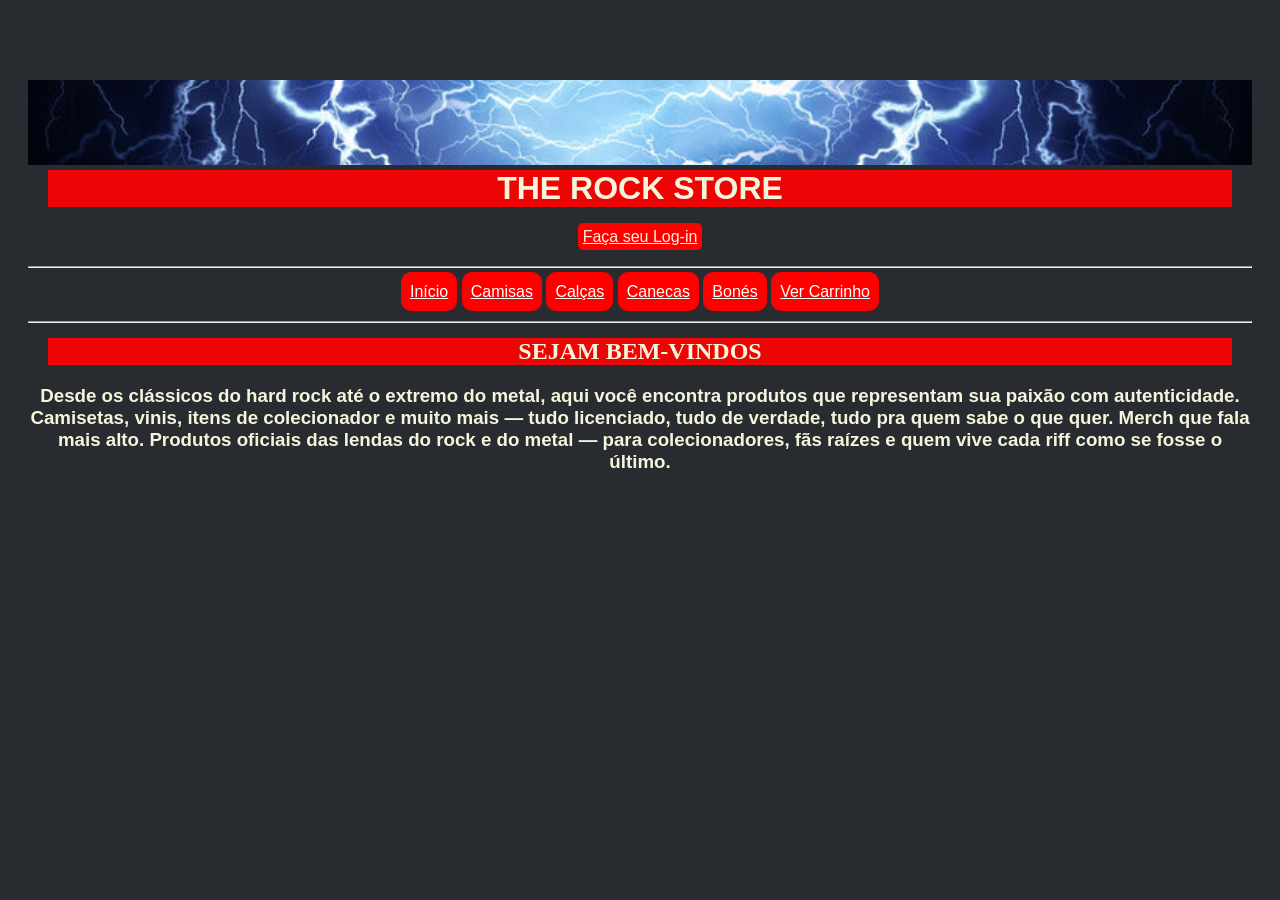
<file: index.html>
<!DOCTYPE html>
<html lang="ptbr">
    <head>
        <title>Início</title>
        <meta charset="UTF-8">
        <link rel=stylesheet href="assets/.css/base.css">
    </head>
    <body>
        <div>
            <img class="headerimg" src="assets/images/raios.jpg">
            <h1>THE ROCK STORE</h1>
            <a class="login" href="login.html">Faça seu Log-in</a>
        </div>
        <hr>
            <a class="select" href="index.html">Início</a>
            <a class="select" href="camisa.html">Camisas</a>
            <a class="select" href="calca.html">Calças</a>
            <a class="select" href="canecas.html">Canecas</a>
            <a class="select" href="bonés.html">Bonés</a>
            <a class="select" href="carrinho.html">Ver Carrinho</a>
        <hr>
        <h2 class="welcome">SEJAM BEM-VINDOS</h2>
        <h3 class="intro">Desde os clássicos do hard rock até o extremo do metal, aqui você encontra produtos que representam sua paixão com autenticidade. Camisetas, vinis, itens de colecionador e muito mais — tudo licenciado, tudo de verdade, tudo pra quem sabe o que quer. Merch que fala mais alto. Produtos oficiais das lendas do rock e do metal — para colecionadores, fãs raízes e quem vive cada riff como se fosse o último.</h3>
    </body>
</html>
</file>
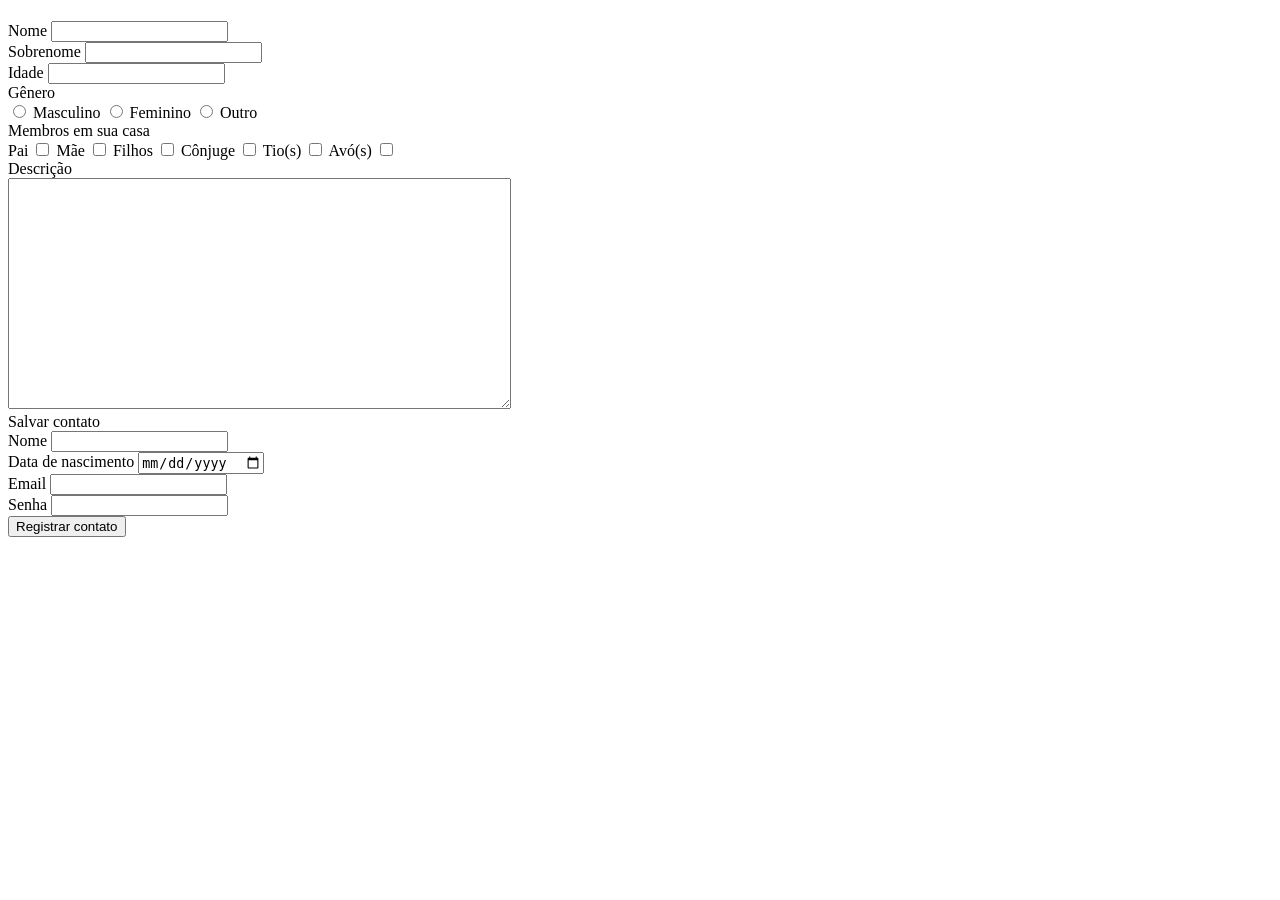
<file: base-de-formulario.html>
<!DOCTYPE html>
<html lang="ptbr">
<head>
    <meta charset="UTF-8">
    <title>Pinky</title>
</head>
<body>
    <h1> </h1>
    <form>
        <div>
            <label for="nome">Nome</label>
            <input id="nome">
        </div>
        
        <div>
            <label for="sobrenome">Sobrenome</label>
            <input id="sobrenome">
        </div>

        <div>
            <label for="idade">Idade</label>
            <input id="idade" type="number">
        </div>
        <div>
            <label for="genero">Gênero</label>
            <div>
                <input type="radio" name="genero" value="homem">
                <label for="genero">Masculino</label>
                <input type="radio" name="genero" value="mulher">
                <label for="genero">Feminino</label>
                <input type="radio" name="genero" value="outro">
                <label for="genero">Outro</label>
            </div>
        </div>
        <div>
            <label for="familia">Membros em sua casa</label>
        </div>
        <label for="familia">Pai</label>
        <input type="checkbox" name="parente" value="pai">
        <label for="familia">Mãe</label>
        <input type="checkbox" name="parente" value="mae">
        <label for="familia">Filhos</label>
            <input type="checkbox" name="parente" value="filho">
            <label for="familia">Cônjuge</label>
            <input type="checkbox" name="parente" value="conjuge">
            <label for="familia">Tio(s)</label>
            <input type="checkbox" name="parente" value="conjuge">
            <label for="familia">Avó(s)</label>
            <input type="checkbox" name="parente" value="conjuge">
        <div>
            <label for="descrição">Descrição</label>
            <div>
                <textarea rows="15" cols="60"></textarea>
            </div>
        </div>
    </form>
    <form action="contact.php" method="get">
        <div>
            <label for="campo-login">Salvar contato</label>
        </div>
        <div>
            <label for="campo-login">Nome</label>
            <input id="campo-login" type="text" name="login">
        </div>
        <div>
            <label for="campo-data">Data de nascimento</label>
            <input id="campo-data" type="date" name="data_nascimento">
        </div>
        <div>
            <label for="campo-email">Email</label>
            <input id="campo-email" type="email" name="email">
        </div>
        <div>
            <label for="campo-senha">Senha</label>
            <input id="campo-senha" type="password" name="senha">
        </div>
        <button type="submit">Registrar contato</button>
    </form>
</body>
</html>
</file>
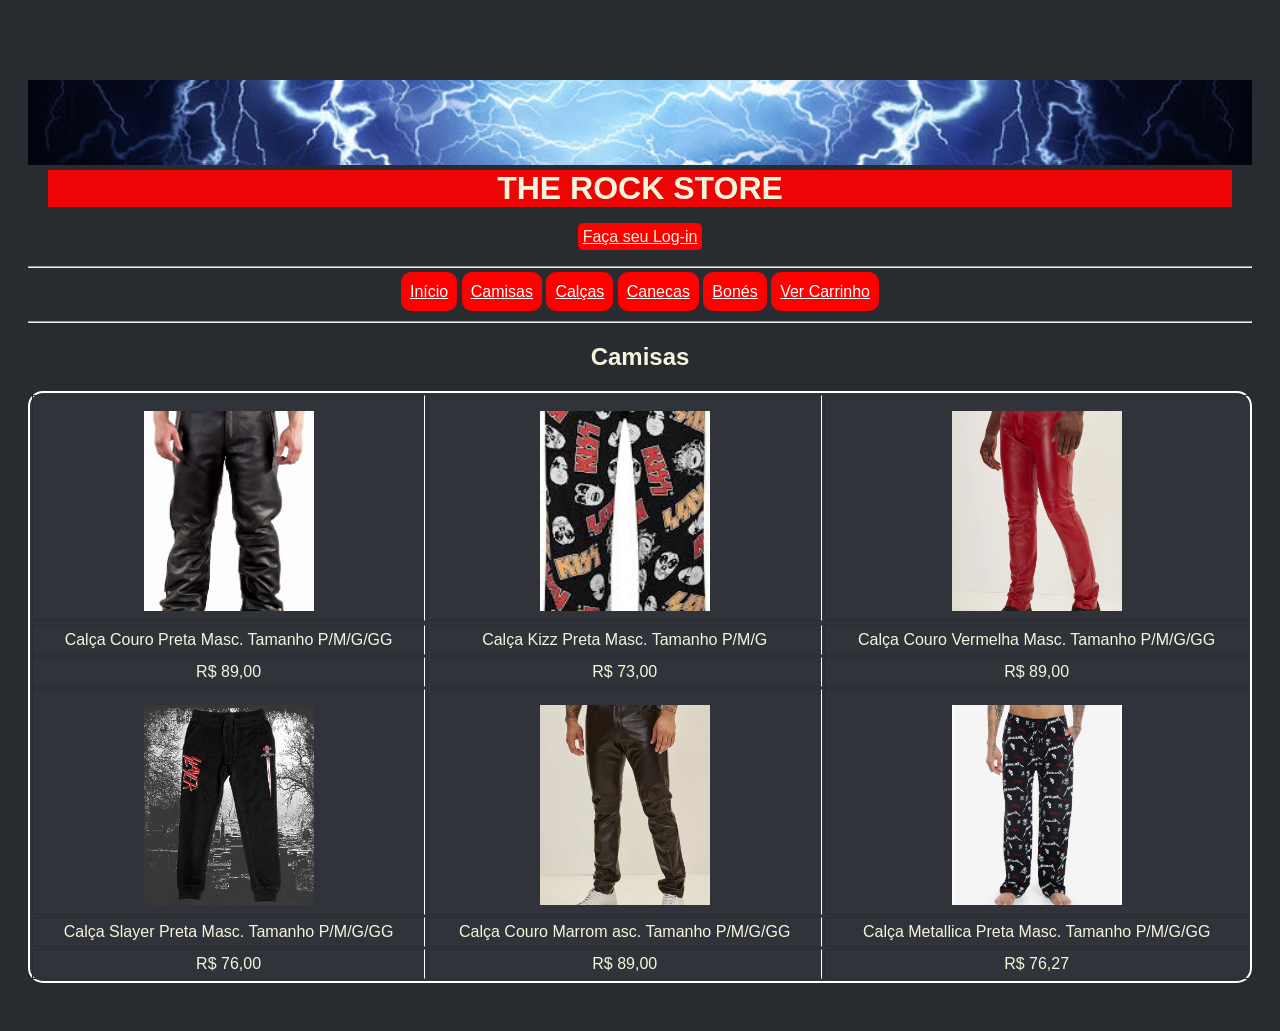
<file: calca.html>
<!DOCTYPE html>
<html lang="ptbr">
    <head>
        <title>Camisas</title>
        <meta charset="UTF-8">
        <link rel=stylesheet href="assets/.css/base.css">
    </head>
    <body>
        <div>
            <img class="headerimg" src="assets/images/raios.jpg">
            <h1>THE ROCK STORE</h1>
            <a class="login" href="login.html">Faça seu Log-in</a>
        </div>
        <hr>
            <a class="select" href="index.html">Início</a>
            <a class="select" href="camisa.html">Camisas</a>
            <a class="select" href="calca.html">Calças</a>
            <a class="select" href="canecas.html">Canecas</a>
            <a class="select" href="bonés.html">Bonés</a>
            <a class="select" href="carrinho.html">Ver Carrinho</a>
        <hr>
        <div>
            <h2>Camisas</h2>
        </div>
        <table class="tabela-calca">
            <tbody>
                <tr>
                    <td>
                        <img class="calca" src="assets/images/calca-couro.jpg">
                    </td>
                    <td>
                        <img class="calca" src="assets/images/calca-kizz.jpg">
                    </td>
                    <td>
                        <img class="calca" src="assets/images/calca-red.jpg">
                    </td>
                </tr>
                <tr>
                </tr>
                <tr>
                    <td>Calça Couro Preta Masc. Tamanho P/M/G/GG</td>
                    <td>Calça Kizz Preta Masc. Tamanho P/M/G</td>
                    <td>Calça Couro Vermelha Masc. Tamanho P/M/G/GG</td>
                </tr>
                <tr>
                    <td>R$ 89,00</td>
                    <td>R$ 73,00</td>
                    <td>R$ 89,00</td>
                </tr>
                <tr>
                    <td>
                        <img class="calca" src="assets/images/calca-slayer.jpg">
                    </td>
                    <td>
                        <img class="calca" src="assets/images/calca-marrom.jpg">
                    </td>
                    <td>
                        <img class="calca" src="assets/images/calca-metallica.jpg">
                    </td>
                </tr>
                <tr>
                    <td>Calça Slayer Preta Masc. Tamanho P/M/G/GG</td>
                    <td>Calça Couro Marrom asc. Tamanho P/M/G/GG</td>
                    <td>Calça Metallica Preta Masc. Tamanho P/M/G/GG</td>
                </tr>
                <tr>
                    <td>R$ 76,00</td>
                    <td>R$ 89,00</td>
                    <td>R$ 76,27</td>
                </tr>
            </tbody>        
        </table>
    </body>
</html>
</file>
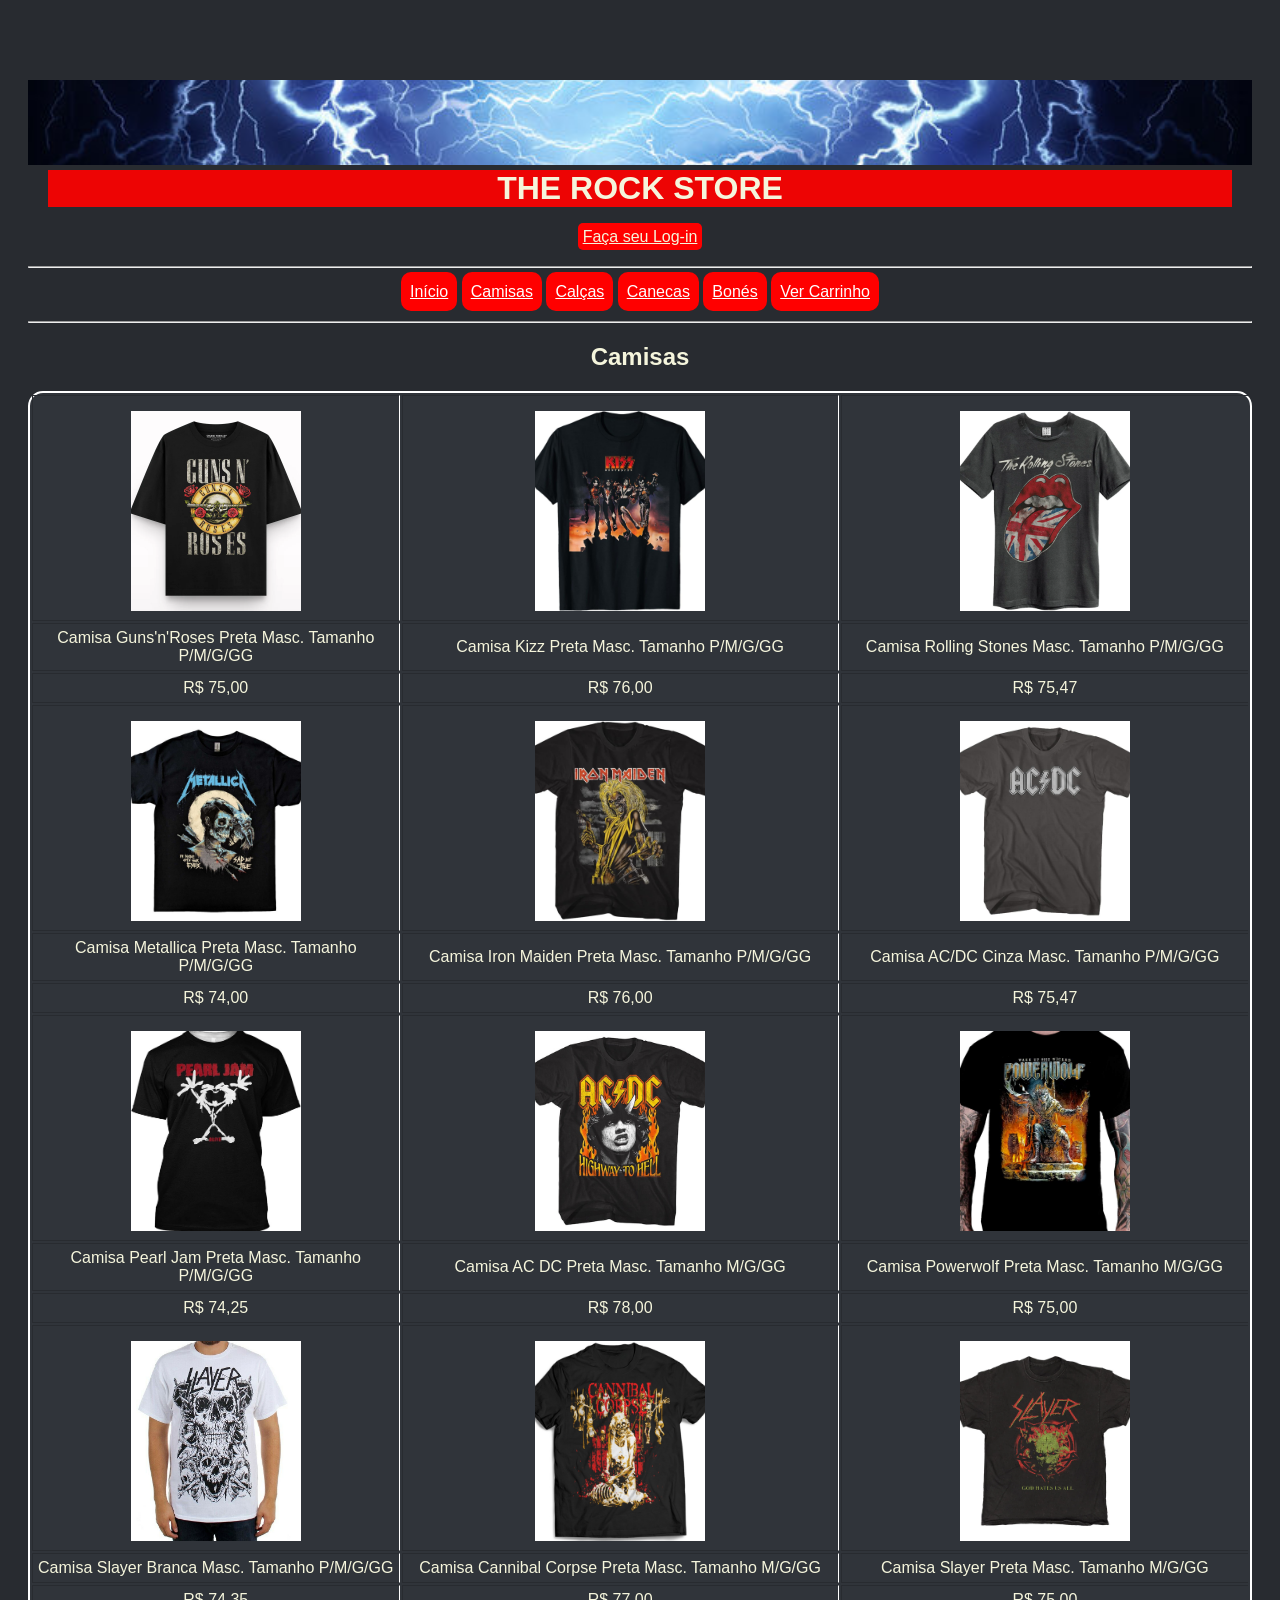
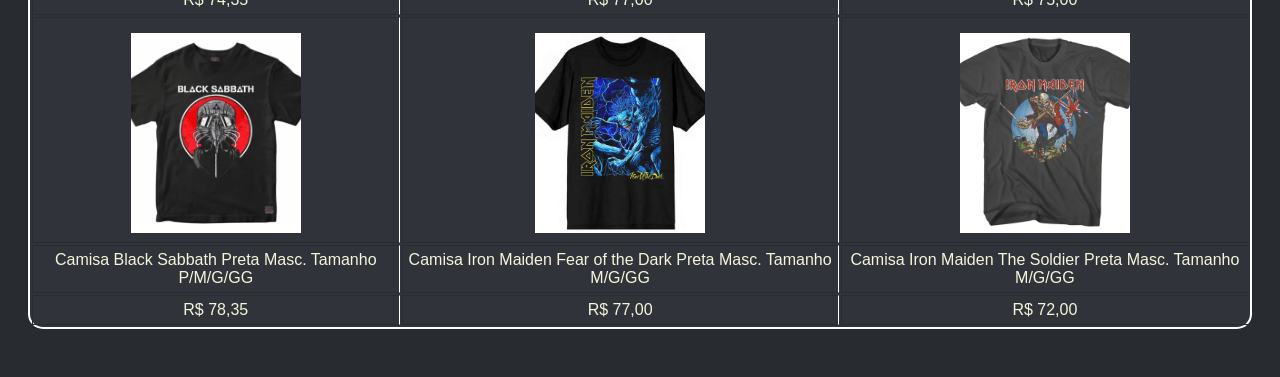
<file: camisa.html>
<!DOCTYPE html>
<html lang="ptbr">
    <head>
        <title>Camisas</title>
        <meta charset="UTF-8">
        <link rel=stylesheet href="assets/.css/base.css">
    </head>
    <body>
        <div>
            <img class="headerimg" src="assets/images/raios.jpg">
            <h1>THE ROCK STORE</h1>
            <a class="login" href="login.html">Faça seu Log-in</a>
        </div>
        <hr>
            <a class="select" href="index.html">Início</a>
            <a class="select" href="camisa.html">Camisas</a>
            <a class="select" href="calca.html">Calças</a>
            <a class="select" href="canecas.html">Canecas</a>
            <a class="select" href="bonés.html">Bonés</a>
            <a class="select" href="carrinho.html">Ver Carrinho</a>

        <hr>
        <div>
            <h2>Camisas</h2>
        </div>
        <table class="tabela-camisa">
            <tbody>
                <tr>
                    <td>
                        <img class="camisa" src="assets/images/camisa-guns-roses.jpg">
                    </td>
                    <td>
                        <img class="camisa" src="assets/images/camisa-kizz.jpg">
                    </td>
                    <td>
                        <img class="camisa" src="assets/images/camisa-rs.jpg">
                    </td>
                </tr>
                <tr>
                    <td>Camisa Guns'n'Roses Preta Masc. Tamanho P/M/G/GG</td>
                    <td>Camisa Kizz Preta Masc. Tamanho P/M/G/GG</td>
                    <td>Camisa Rolling Stones Masc. Tamanho P/M/G/GG</td>
                </tr>
                <tr>
                    <td>R$ 75,00</td>
                    <td>R$ 76,00</td>
                    <td>R$ 75,47</td>
                </tr>
                <tr>
                    <td>
                        <img class="camisa" src="assets/images/camisa-metallica.jpg">
                    </td>
                    <td>
                        <img class="camisa" src="assets/images/camisa-ironmaiden.jpg">
                    </td>
                    <td>
                        <img class="camisa" src="assets/images/camisa-acdc.jpg">
                    </td>
                </tr>
                <tr>
                    <td>Camisa Metallica Preta Masc. Tamanho P/M/G/GG</td>
                    <td>Camisa Iron Maiden Preta Masc. Tamanho P/M/G/GG</td>
                    <td>Camisa AC/DC Cinza Masc. Tamanho P/M/G/GG</td>
                </tr>
                <tr>
                    <td>R$ 74,00</td>
                    <td>R$ 76,00</td>
                    <td>R$ 75,47</td>
                </tr>
                <tr>
                    <td>
                        <img class="camisa" src="assets/images/camisa-pearljam.jpg">
                    </td>
                    <td>
                        <img class="camisa" src="assets/images/camisa-acdc2.jpg">
                    </td>
                    <td>
                        <img class="camisa" src="assets/images/camisa-powerwolf.jpg">
                    </td>
                </tr>
                <tr>
                    <td>Camisa Pearl Jam Preta Masc. Tamanho P/M/G/GG</td>
                    <td>Camisa AC DC Preta Masc. Tamanho M/G/GG</td>
                    <td>Camisa Powerwolf Preta Masc. Tamanho M/G/GG</td>
                </tr>
                <tr>
                    <td>R$ 74,25</td>
                    <td>R$ 78,00</td>
                    <td>R$ 75,00</td>
                </tr>
                <tr>
                    <td>
                        <img class="camisa" src="assets/images/camisa-slayer.jpg">
                    </td>
                    <td>
                        <img class="camisa" src="assets/images/camisa-cc.jpg">
                    </td>
                    <td>
                        <img class="camisa" src="assets/images/camisa-slayer2.jpg">
                    </td>
                </tr>
                <tr>
                    <td>Camisa Slayer Branca Masc. Tamanho P/M/G/GG</td>
                    <td>Camisa Cannibal Corpse Preta Masc. Tamanho M/G/GG</td>
                    <td>Camisa Slayer Preta Masc. Tamanho M/G/GG</td>
                </tr>
                <tr>
                    <td>R$ 74,35</td>
                    <td>R$ 77,00</td>
                    <td>R$ 75,00</td>
                </tr>
                <tr>
                    <td>
                        <img class="camisa" src="assets/images/camisa-blacksabbath.jpg">
                    </td>
                    <td>
                        <img class="camisa" src="assets/images/camisa-ironmaiden2.jpg">
                    </td>
                    <td>
                        <img class="camisa" src="assets/images/camisa-ironmaiden3.jpg">
                    </td>
                </tr>
                <tr>
                    <td>Camisa Black Sabbath Preta Masc. Tamanho P/M/G/GG</td>
                    <td>Camisa Iron Maiden Fear of the Dark Preta Masc. Tamanho M/G/GG</td>
                    <td>Camisa Iron Maiden The Soldier Preta Masc. Tamanho M/G/GG</td>
                </tr>
                <tr>
                    <td>R$ 78,35</td>
                    <td>R$ 77,00</td>
                    <td>R$ 72,00</td>
                </tr>
            </tbody>        
        </table>
    </body>
</html>
</file>
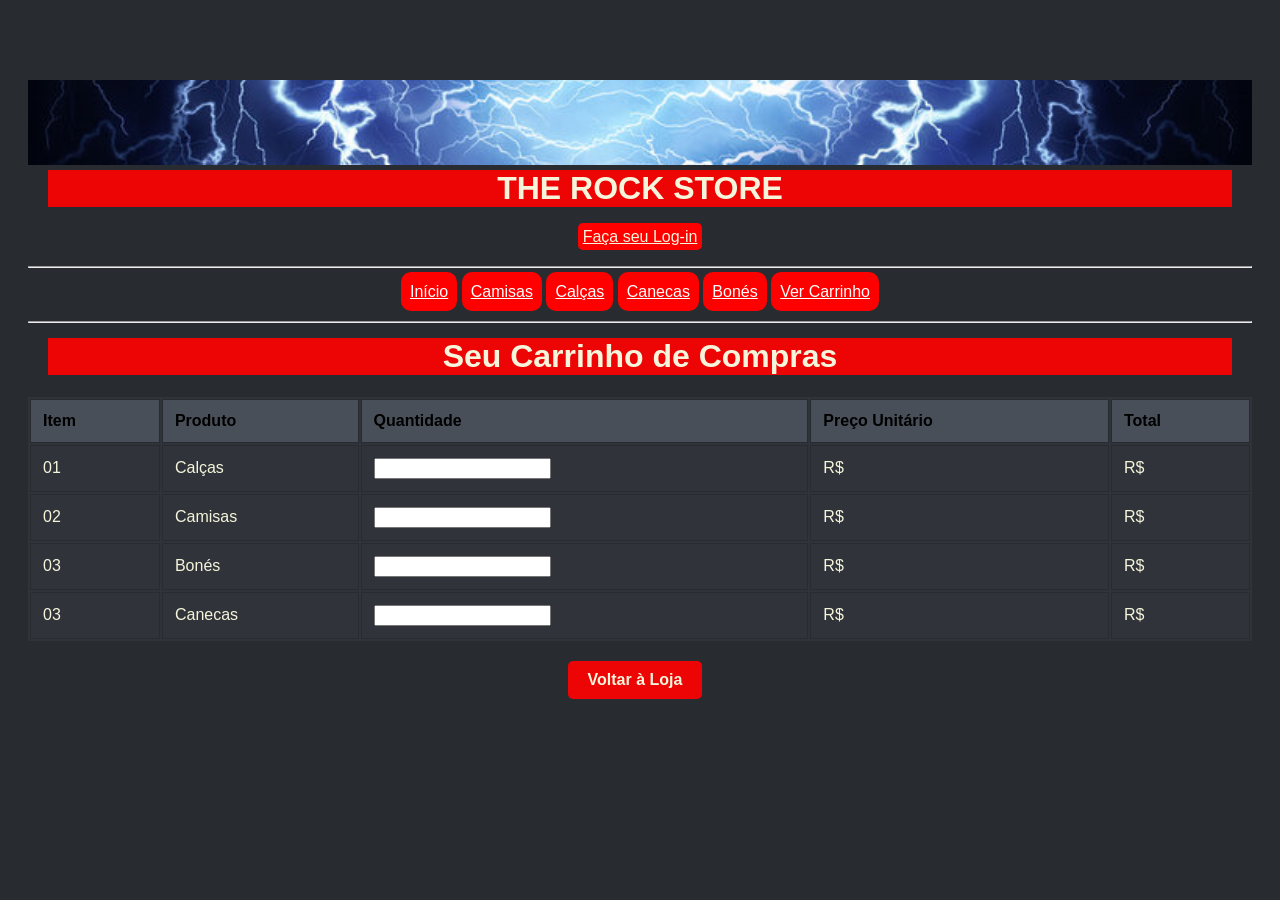
<file: carrinho.html>
<!DOCTYPE html>
<html lang="pt-br">
<head>
    <meta charset="UTF-8">
    <title>Meu Carrinho</title>
    <link rel="stylesheet" href="assets/.css/base.css">
</head>
<body>
            <img class="headerimg" src="assets/images/raios.jpg">
            <h1>THE ROCK STORE</h1>
            <a class="login" href="login.html">Faça seu Log-in</a>
        </div>
        <hr>
            <a class="select" href="index.html">Início</a>
            <a class="select" href="camisa.html">Camisas</a>
            <a class="select" href="calca.html">Calças</a>
            <a class="select" href="canecas.html">Canecas</a>
            <a class="select" href="bonés.html">Bonés</a>
            <a class="select" href="carrinho.html">Ver Carrinho</a>
        <hr>
    <h1>Seu Carrinho de Compras</h1>

    <table>
        <thead>
            <tr>
                <th>Item</th>
                <th>Produto</th>
                <th>Quantidade</th>
                <th>Preço Unitário</th>
                <th>Total</th>
            </tr>
        </thead>
        <tbody>
            <tr>
                <td>01</td>
                <td>Calças</td>
                <td>
                    <input type="number">
                </td>
                <td>R$ </td>
                <td>R$ </td>
            </tr>
            <tr>
                <td>02</td>
                <td>Camisas</td>
                <td>
                    <input type="number">
                </td>
                <td>R$ </td>
                <td>R$ </td>
            </tr>
            <tr>
                <td>03</td>
                <td>Bonés</td>
                <td>
                    <input type="number">
                </td>
                <td>R$ </td>
                <td>R$ </td>
            </tr>
        </tbody>

         <tr>
                <td>03</td>
                <td>Canecas</td>
                <td>
                    <input type="number">
                </td>
                <td>R$ </td>
                <td>R$ </td>
            </tr>
        </tbody>
        
    </table>

    <a href="index.html" class="btn btn-voltar">Voltar à Loja</a>
    

</body>
</html>
</file>
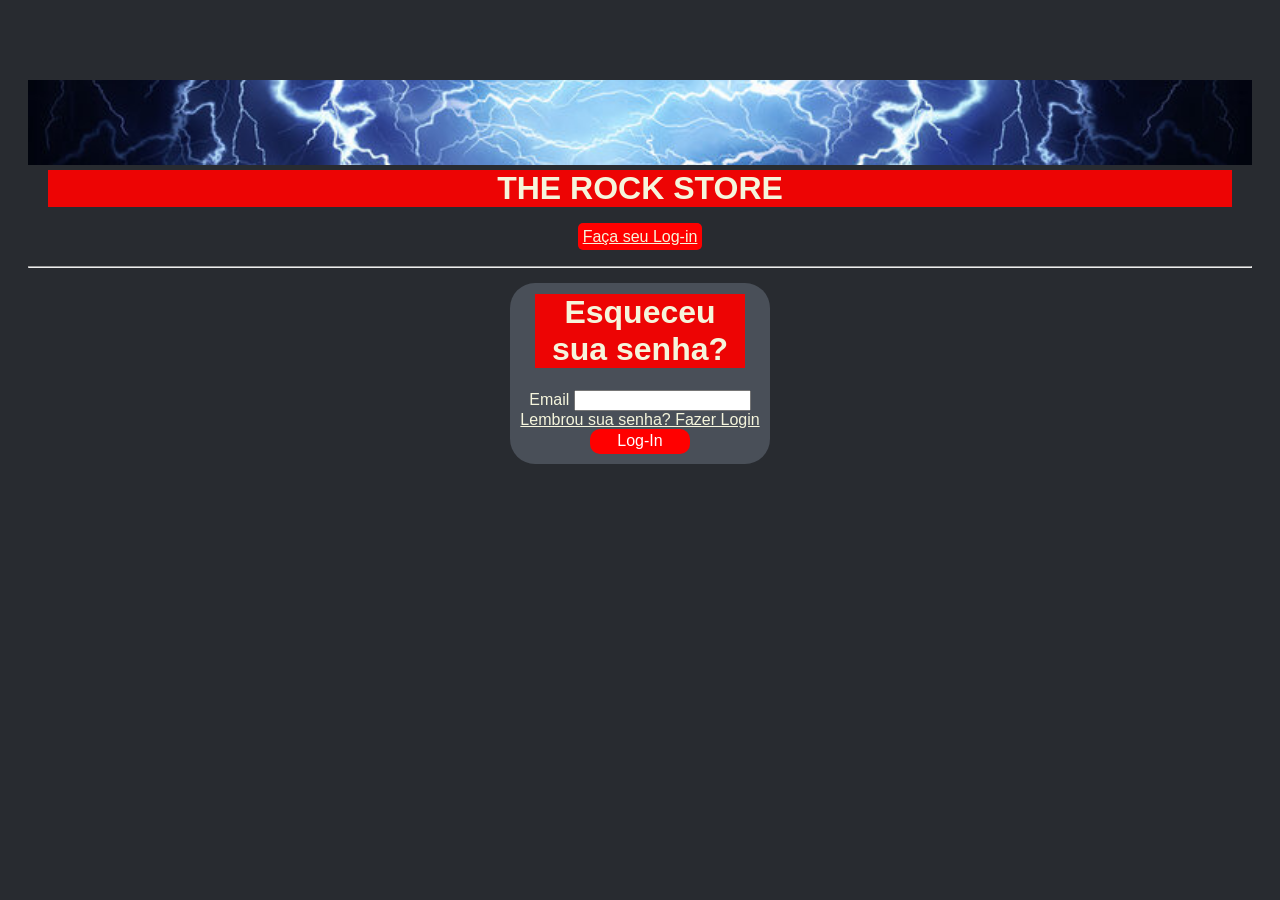
<file: esqueci.html>
<!DOCTYPE html>
<html lang="ptbr">
<head>
    <meta charset="UTF-8">
    <title>Login</title>
    <link rel=stylesheet href="assets/.css/base.css">
</head>
<body>
    <div>
        <img class="headerimg" src="assets/images/raios.jpg">
        <h1>THE ROCK STORE</h1>
        <a class="login" href="login.html">Faça seu Log-in</a>
    </div>
    <hr>
    <form action="thank.html" method="get">
        <div>
            <h1>Esqueceu sua senha?</h1>
        </div>
        <div>
            <label for="recover">Email</label>
            <input id="recover" type="email" name="recuperar">
        </div>
        <div>
            <a href="login.html">Lembrou sua senha? Fazer Login</a>
        </div>
        <button type="submit">Log-In</button>
    </form>
</body>
</html>
</file>
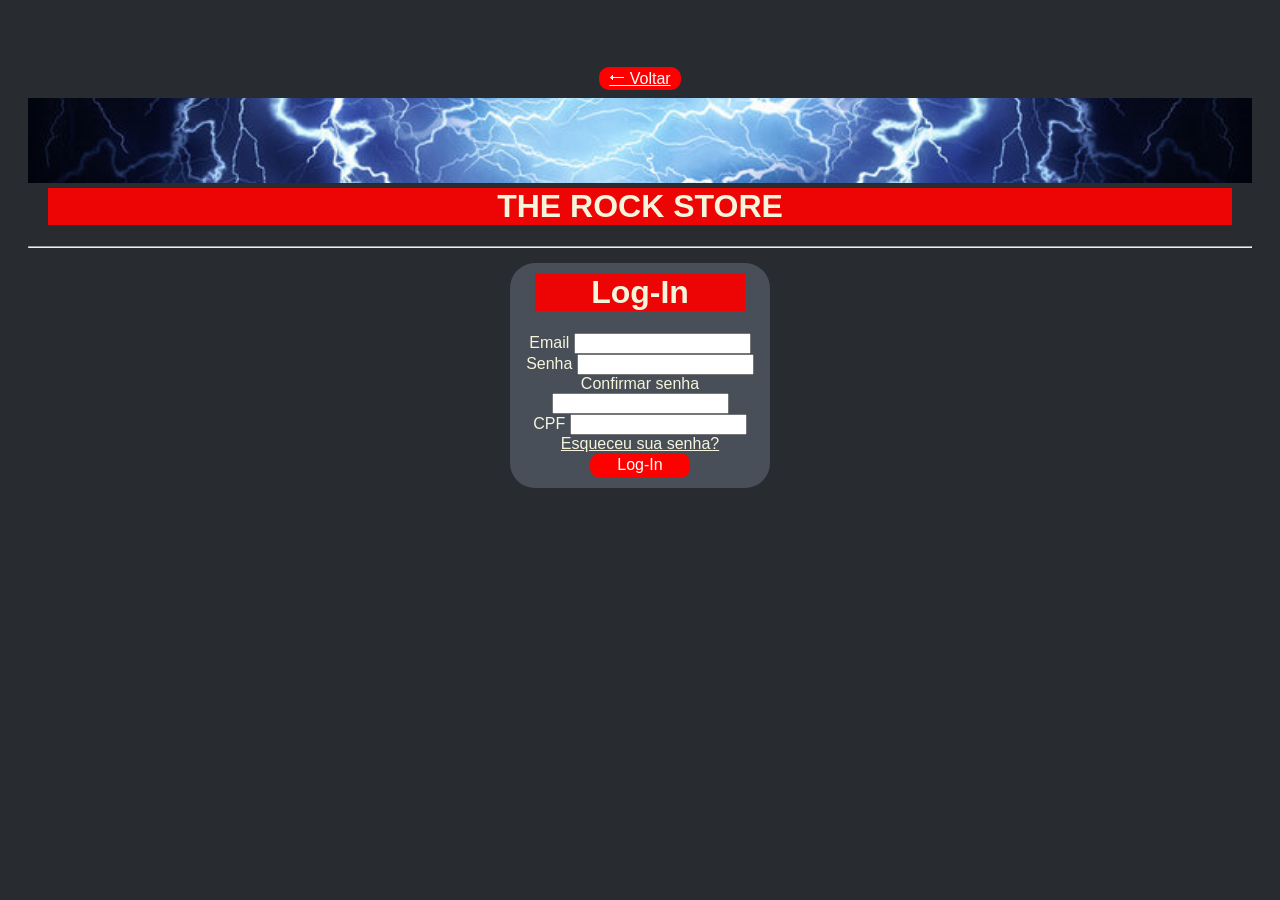
<file: login.html>
<!DOCTYPE html>
<html lang="ptbr">
<head>
    <meta charset="UTF-8">
    <title>Login</title>
    <link rel=stylesheet href="assets/.css/base.css">
</head>
<body>
    <a class="login-button" href="index.html">⭠ Voltar</a>
    <div>
        <img class="headerimg" src="assets/images/raios.jpg">
        <h1>THE ROCK STORE</h1>
    </div>
    <hr>
    <form action="login.php" method="get">
        <div>
            <h1>Log-In</h1>
        </div>
        <div>
            <label for="campo-email">Email</label>
            <input id="campo-email" type="email" name="email">
        </div>
        <div>
            <label for="campo-senha">Senha</label>
            <input id="campo-senha" type="password" name="senha">
        </div>
        <div>
            <label for="confirm-senha">Confirmar senha</label>
            <input id="confirm-senha" type="password" name="confirmar-senha">
        </div>
        <div>
            <label for="campo-cpf">CPF</label>
            <input id="campo-cpf" type="email" name="CPF">
        </div>
        <div>
            <a class="forget" href="esqueci.html">Esqueceu sua senha?</a>
        </div>
        <button type="submit">Log-In</button>
    </form>
</body>
</html>
</file>
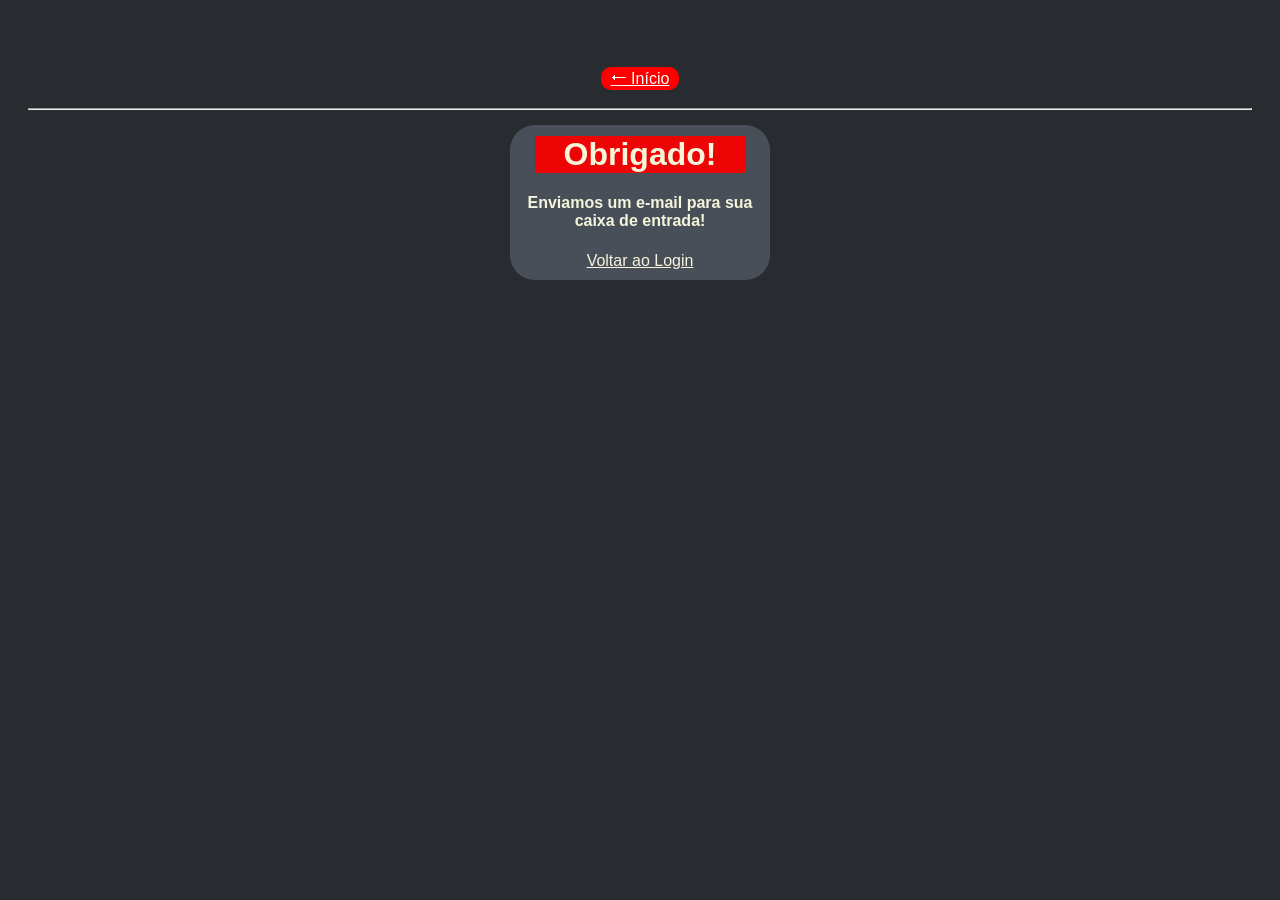
<file: thank.html>
<!DOCTYPE html>
<html lang="ptbr">
<head>
    <meta charset="UTF-8">
    <title>Login</title>
    <link rel=stylesheet href="assets/.css/base.css">
</head>
<body>
    <a class="login-button" href="index.html">⭠ Início</a>
    <hr>
    <form action="login.php" method="get">
        <div>
            <h1>Obrigado!</h1>
        </div>
        <div>
            <h4>Enviamos um e-mail para sua caixa de entrada!</h4>
        </div>
        <div>
            <a href="login.html">Voltar ao Login</a>
        </div>
    </form>
</body>
</html>
</file>
<file: assets/.css/base.css>
body{
    background-color:rgb(40, 43, 48);
}
a{
    color:rgb(245, 245, 220);
    font-family: Arial, Helvetica, sans-serif;
}
label{
    color:rgb(245, 245, 220);
    text-align: center;
    font-family: Arial, Helvetica, sans-serif;
}
h2, h3, h4, td{
    font-family: Arial, Helvetica, sans-serif;
    color:rgb(245, 245, 220);
}
h1{
    text-align: center;
    color:rgb(245, 245, 220);
    background-color: rgb(237, 4, 4);
    margin-left: 20px;
    margin-right: 20px;
    margin-top: 1px;
}
.login-button{
    width: 100px;
    height: 25px;
    padding-left: 10px;
    padding-right: 10px;
    padding-top: 3px;
    padding-bottom: 3px;
    background-color: rgb(255, 0, 0);
    color: rgb(255, 255, 255);
    font-size: 100%;
    border: 0px;
    border-radius: 10px;
    transition: background-color 0.1s ease, padding 0.1s ease;
}
.login-button:hover{
    cursor:pointer;
    background-color: rgba(255, 0, 0, 0.5);
    padding:6px 13px;
    font-size:105%;
}
hr{
    margin-top: 20px;
    margin-bottom: 15px;
}
form{
    text-align: center;
    background-color: rgb(73, 79, 88);
    padding-right: 5px;
    padding-left: 5px;
    padding-top: 10px;
    padding-bottom: 10px;
    width: 250px;
    margin:0 auto;
    border: 0px;
    border-radius: 25px;
}
button{
    width: 100px;
    height: 25px;
    padding-left: 10px;
    padding-right: 10px;
    padding-top: 3px;
    padding-bottom: 3px;
    background-color: rgb(255, 0, 0);
    color: white;
    font-size: 100%;
    border: 0px;
    border-radius: 10px;
    transition: background-color 0.1s ease, padding 0.1s ease;
}
button:hover{
    cursor:pointer;
    background-color: rgba(255, 0, 0, 0.5);
    padding:6px 13px;
}
.headerimg{
    width: 100%;
    height: 85px;
    margin-top: 10px;
    object-fit: cover;
}
.login{
    background-color: rgb(255, 0, 0);
    padding: 5px 5px;
    border: 5px;
    border-radius: 5px;
    transition: padding 0.2s ease, border 0.2s ease;
}
.login:hover{
    padding: 9px 9px;
    border: 9px;
}
.linkimg{
    height: 75px;
    width: 75px;
    transition: height 1s ease, width 1s ease;
}
.linkimg:hover{
    height: 80;
    width: 80;
}
.tabela-index{
    width: 50%;
    border-collapse:collapse;
    border: 2px solid rgb(255, 255, 255);
    border-radius: 25px;
}
.tabela-index thead tr{
    background-color: rgb(73, 79, 88);
    color: rgb(255, 255, 255);
}
.tabela-index thead tr,
.tabela-index tbody td{
    padding: 14px 16px;
    text-align: left;
}
.tabela-index tbody tr{
    border-bottom: 1px solid rgb(245, 245, 220);
    transition: background-color 0.2s ease;
}
.tabela-index tbody tr:nth-child(even){
    background-color: rgb(48, 52, 58);
}
.tabela-index tbody tr:hover{
    background-color: rgb(73, 79, 88);
}
.tabela-index thead th{
    font-size: 15px;
    letter-spacing: 0.5px;
}
.tabela-index thead td{
    color: rgb(73, 79, 88);
}
.tabela-index tbody tr td img{
    max-width: 100px;
}
.tabela-camisa{
    width: 100%;
    border-collapse: none;
    border: 2px solid rgb(255, 255, 255);
    border-radius: 15px;
}
.tabela-camisa thead tr{
    background-color: rgb(73, 79, 88);
    color: rgb(255, 255, 255);
}
.tabela-camisa thead tr,
.tabela-camisa tbody td{
    padding: 5px 5px;
    text-align: center;
    border-right: 1px solid rgb(255, 255, 255);
}
.tabela-camisa tbody tr{
    border-bottom: none;
    transition: background-color 0.2s ease;
}
.tabela-camisa tbody tr:hover{
    background-color: rgb(73, 79, 88);
}
.tabela-camisa thead th{
    font-size: 15px;
    letter-spacing: 0.5px;
}
.tabela-camisa thead td{
    color: rgb(73, 79, 88);
}
.tabela-camisa tbody tr td img{
    max-width: 100%;
}
.camisa{
    height:200px;
    width: 170px;
    object-fit: cover;
}
.tabela-camisa tbody td:last-child{
    border-right: none;
}
.select{
    width: 100px;
    height: 25px;
    padding-left: 9px;
    padding-right: 9px;
    padding-top: 11px;
    padding-bottom: 11px;
    background-color: rgb(255, 0, 0);
    color: rgb(255, 255, 255);
    font-size: 100%;
    border: 0px;
    border-radius: 10px;
    transition: background-color 0.1s ease, padding 0.1s ease;
}
.select:hover{
    cursor:pointer;
    background-color: rgba(255, 0, 0, 0.5);
    padding:15px 11px;
}
.welcome{
    text-align: center;
    color:rgb(245, 245, 220);
    background-color: rgb(237, 4, 4);
    margin-left: 20px;
    margin-right: 20px;
    margin-top: 1px;
    font-family:'Times New Roman', Times, serif;
}
.tabela-calca{
    width: 100%;
    border-collapse: none;
    border: 2px solid rgb(255, 255, 255);
    border-radius: 15px;
}
.tabela-calca thead tr{
    background-color: rgb(73, 79, 88);
    color: rgb(255, 255, 255);
}
.tabela-calca thead tr,
.tabela-calca tbody td{
    padding: 5px 5px;
    text-align: center;
    border-right: 1px solid rgb(255, 255, 255);
}
.tabela-calca tbody tr{
    border-bottom: none;
    transition: background-color 0.2s ease;
}
.tabela-calca tbody tr:hover{
    background-color: rgb(73, 79, 88);
}
.tabela-calca thead th{
    font-size: 15px;
    letter-spacing: 0.5px;
}
.tabela-calca thead td{
    color: rgb(73, 79, 88);
}
.tabela-calca tbody tr td img{
    max-width: 100%;
}
.calca{
    height:200px;
    width: 170px;
    object-fit: cover;
}
.tabela-calca tbody td:last-child{
    border-right: none;
}
.intro{
    text-align: center;
}
        .bone {
            width: 320px;
            height: auto; 
            margin-left: auto;
            margin-right: auto;
            margin-bottom: 30px;
            padding-top: 20px;
            padding-bottom: 20px;
        }
              
        img {
            width: 280px;
            height: 250px;
            margin-top: 10px;
        }

        .nome-produto {
            font-size: 22px;
            font-family: 'Arial Black', Gadget, sans-serif;
            margin-top: 10px;
            margin-bottom: 10px;
                        color:rgb(245, 245, 220);
        }

        .preco {
            font-size: 18px;
            margin-bottom: 20px;
            border-top-style:solid;
            border-top-width: 5px;
            border-top-color:rgb(245, 245, 220);
            padding-top: 30px;
                    color:rgb(245, 245, 220);
        }

        .comprar-agora {
            background-color: #ec1a13; 
            color: white;
            padding-left:10px;
            padding-top:10px;
            padding-right:100px;
            padding-bottom: 46px;
            font-size: 18px;
            text-align: center;
            border:0px;
            color:rgb(245, 245, 220);
            transition: background-color 0.2s ease, padding-left 0.2s ease, padding-top 0.2s ease, padding-right 0.2s ease, padding-bottom 0.2s ease
        }
        .comprar-agora:hover{
            background-color: rgba(255, 0, 0, 0.5);
            padding-left:13px;
            padding-top:13px;
            padding-right:107px;
            padding-bottom: 50px;

        }
        .carrinho{
             background-color: #ec1a13; 
            color: white;
            padding: 15px 20px;
            font-size: 18px;
            border:auto;
        }

        body {
            font-family: 'Verdana', sans-serif;
            text-align: center;
            margin-top: 50px;
                background-color:rgb(40, 43, 48);
        }

        .bone {
            width: 320px;
            height: auto; 
            margin-left: auto;
            margin-right: auto;
            margin-bottom: 30px;
            padding-top: 20px;
            padding-bottom: 20px;
        }
              
        img {
            width: 280px;
            height: 250px;
            margin-top: 10px;
        }

        .nome-produto {
            font-size: 22px;
            font-family: 'Arial Black', Gadget, sans-serif;
            margin-top: 10px;
            margin-bottom: 10px;
            color:rgb(245, 245, 220);
        }

        .preco {
            font-size: 18px;
            margin-bottom: 20px;
            border-top-style:solid;
            border-top-width: 5px;
            border-top-color:rgb(245, 245, 220);
            padding-top: 30px;
            color:rgb(245, 245, 220)
        }
        body {
            font-family: Arial, sans-serif;
        background-color:rgb(40, 43, 48);
            padding: 20px;
        }

        table {
            width: 100%;
            background-color: rgb(48, 52, 58);
            margin-bottom: 20px;
        }

        th, td {
            border: 1px solid rgb(40, 43, 48);
            padding: 12px;
            text-align: left;
        }

        th {
            background-color: rgb(73, 79, 88);
        }

        /* Estilo dos Links/Botões */
        .btn {
            display: inline-block;
            padding: 10px 20px;
            text-decoration: none; 
            border-radius: 5px;
            font-weight: bold;
        }

        .btn-comprar {
            background-color: #28a745;
    color:rgb(245, 245, 220);
        }

        .btn-voltar {
            background-color: rgb(237, 4, 4);
    color:rgb(245, 245, 220);
            margin-right: 10px;
        }
</file>
